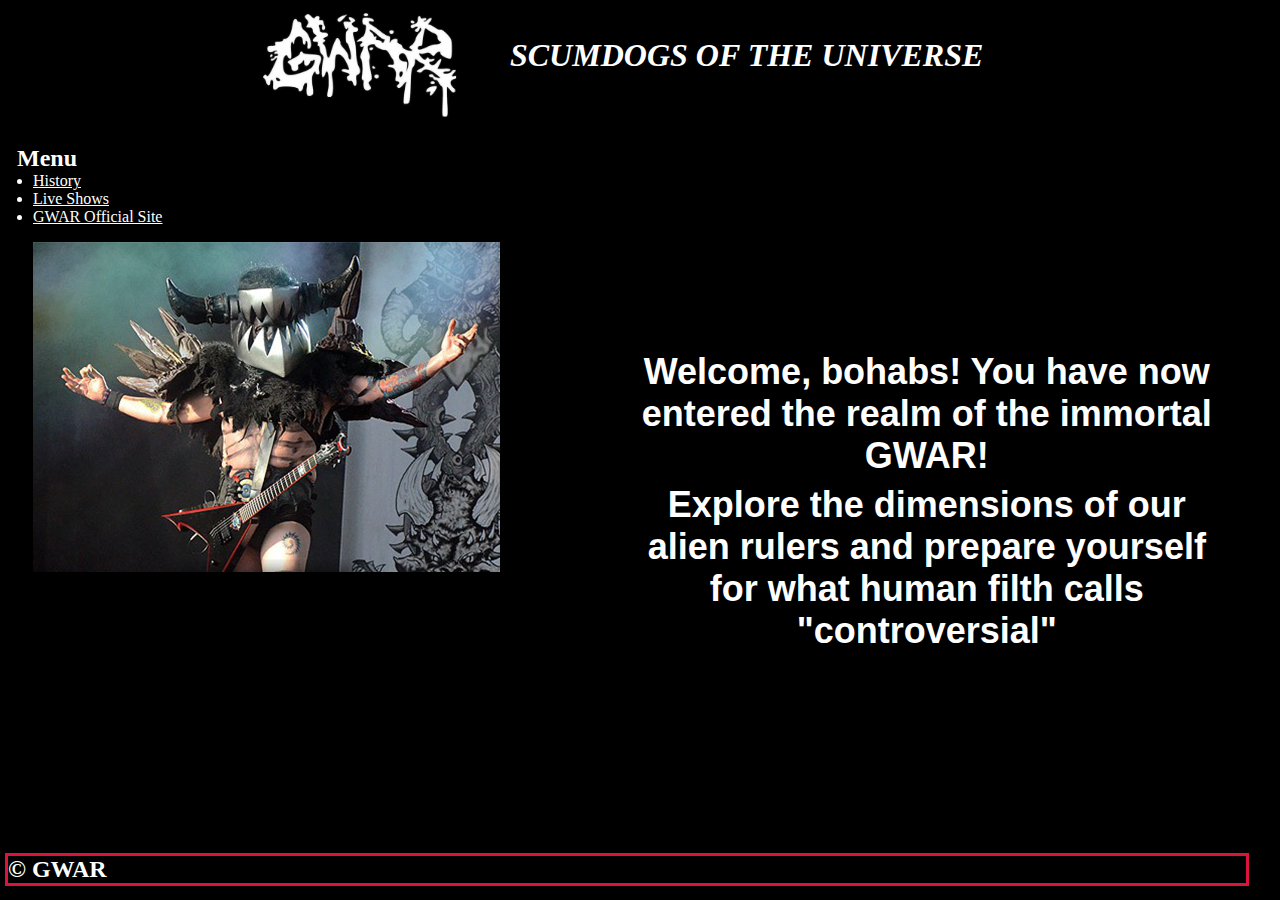
<file: index.html>
<!DOCTYPE html>
<html lang="en">
<head>
    <meta charset="UTF-8">
    <meta name="viewport" content="width=device-width, initial-scale=1.0">
    <title>GWAR</title>
    <link rel="stylesheet" href="css/main.css"
    <link href="https://fonts.googleapis.com/css?family=Bangers&display=swap" rel="stylesheet">
</head>
<body>
    <header>
        <img src="C-13627__06714.1557815783.jpg" alt="GWAR logo" width="240">
        <h2>SCUMDOGS OF THE UNIVERSE</h2>
    </header>
    <main>
        <section id="ParentSection">
            <section>
                <h2>Welcome, bohabs! You have now entered the realm of the immortal GWAR!</h2>                
            </section>
            <article>
                <h2>Explore the dimensions of our alien rulers and prepare yourself for what human filth calls "controversial" </h2>
            </article>
        </section>
        <section id="Menu">
            <aside>
                <h2>Menu</h2>
                <ul>
                    <li><a href="pageTwo.html" >History</a></li>
                    <li><a href="pageThree.html" >Live Shows</a></li>
                    <li><a href="https://www.gwar.net/" target="_blank">GWAR Official Site</a></li>
                </ul>
                <img src="Jaws.jpg" alt="The Jaws of Death"
            </aside>
        </section>
    </main>
    <footer>
        <h2>&copy; GWAR</h2>
    </footer>
</body>
</html>
</file>
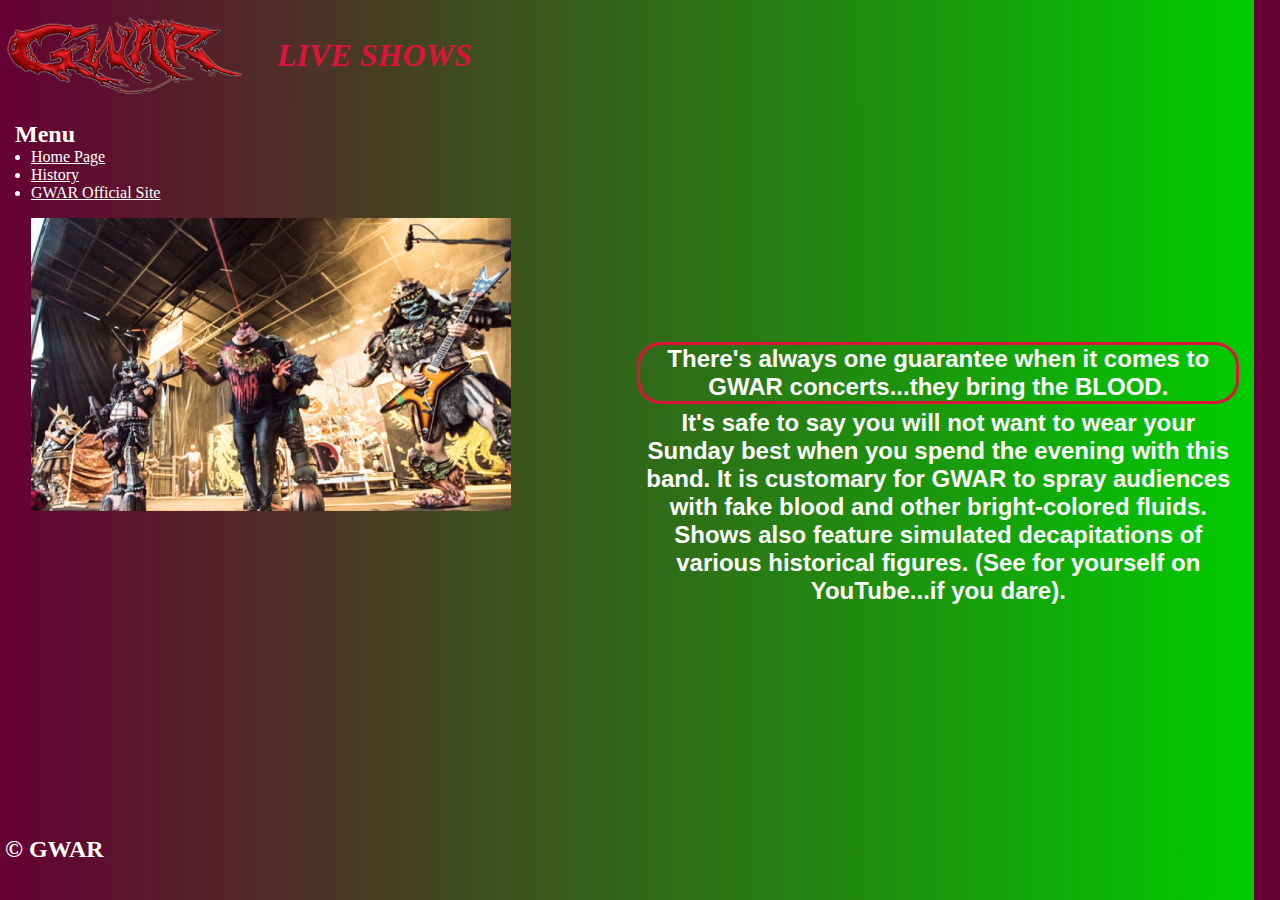
<file: pageThree.html>
<!DOCTYPE html>
<html lang="en">
<head>
    <meta charset="UTF-8">
    <meta name="viewport" content="width=device-width, initial-scale=1.0">
    <title>Live Shows</title>
    <link rel="stylesheet" href="css/page3.css"
</head>
<body>
    <header>
        <img src="gwar-5047619097a2c.png" alt="GWAR logo" width="240">
        <h2>LIVE SHOWS</h2>
    </header>
    <main>
        <section id="ParentSection">
            <section>
                <h2>There's always one guarantee when it comes to GWAR concerts...they bring the BLOOD.</h2>                
            </section>
            <article>
                <h2>It's safe to say you will not want to wear your Sunday best when you spend the evening with this band. It is customary for GWAR to spray audiences with fake blood and other bright-colored fluids. Shows also feature simulated decapitations of various historical figures. (See for yourself on YouTube...if you dare).</h2>
            </article>
        </section>
        <section>
            <aside>
                <h2>Menu</h2>
                <ul>
                    <li><a href="index.html" >Home Page</a></li>
                    <li><a href="pageTwo.html" >History</a></li>
                    <li><a href="https://www.gwar.net/" target="_blank">GWAR Official Site</a></li>
                </ul>
                <img src="Vans-Warped-Tour-Holmdel-2017-Gwar-2-770x470.jpg" width=480
            </aside>
        </section>
    </main>
    <footer>
        <h2>&copy; GWAR</h2>
    </footer>
</body>
</html>
</file>
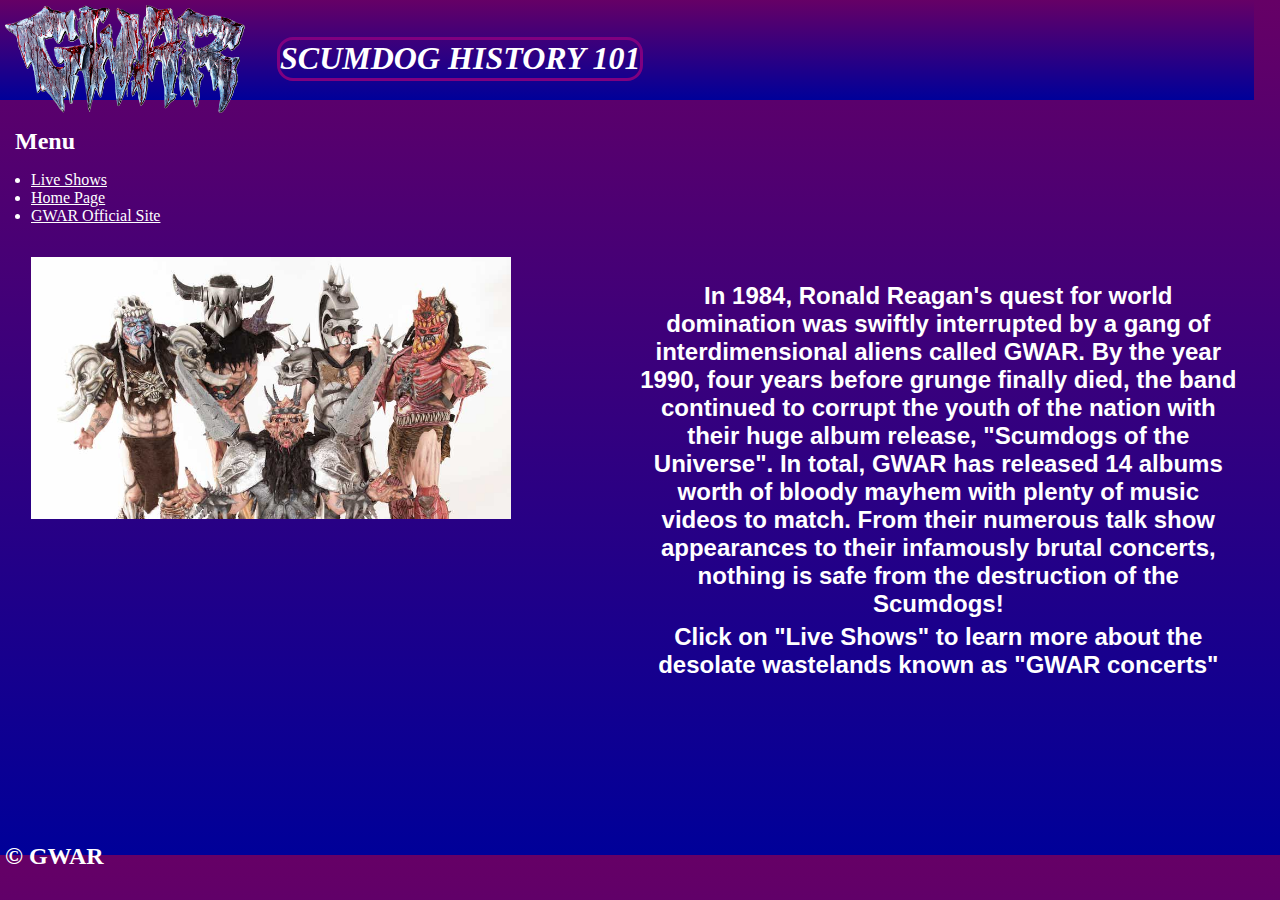
<file: pageTwo.html>
<!DOCTYPE html>
<html lang="en">
<head>
    <meta charset="UTF-8">
    <meta name="viewport" content="width=device-width, initial-scale=1.0">
    <title>Scumdog History 101</title>
    <link rel="stylesheet" href="css/page2.css"
</head>
<body>
    <header>
        <img src="GwarLogo.png" alt="GWAR logo" width="240">
        <h2>SCUMDOG HISTORY 101</h2>
    </header>
    <main>
        <section id="ParentSection">
            <section>
                <h2>In 1984, Ronald Reagan's quest for world domination was swiftly interrupted by a gang of interdimensional aliens called GWAR. By the year 1990, four years before grunge finally died, the band continued to corrupt the youth of the nation with their huge album release, "Scumdogs of the Universe". In total, GWAR has released 14 albums worth of bloody mayhem with plenty of music videos to match. From their numerous talk show appearances to their infamously brutal concerts, nothing is safe from the destruction of the Scumdogs! </h2>                
            </section>
            <article>
                <h2>Click on "Live Shows" to learn more about the desolate wastelands known as "GWAR concerts" </h2>
            </article>
        </section>
        <section>
            <aside>
                <h2>Menu</h2>
                <ul>
                    <li><a href="pageThree.html" >Live Shows</a></li>
                    <li><a href="index.html" >Home Page</a></li>
                    <li><a href="https://www.gwar.net/" target="_blank">GWAR Official Site</a></li>
                </ul>
                <img src= "gwar.jpg" width = "480"
            </aside>
        </section>
    </main>
    <footer>
        <h2>&copy; GWAR</h2>
    </footer>
</body>
</html>
</file>
<file: css/page3.css>
* {
    padding: 0;
    margin: 0;
    box-sizing: border-box;
    color: white;
}

html, body {
    width: 98vw;
    height: 95vh;
    background-color: black;
    background: linear-gradient(to right, #660033 0%, #00cc00 100%);
}

body {
    display: flex;
    flex-wrap: wrap;
    justify-content: space-between;
    width: 100%;
    height: 100px;
    margin-bottom: 2%;
    margin-right: 5px;
}

aside img {
    margin: 1em;
}
aside ul {
    margin-left: 1em;
}
header h1 {
    color: white;
}

header h2 {
    color: crimson;
    font-style: italic;
    font-size: xx-large;
    margin: 1em;
}

header, main, aside, section, footer {
    margin: 5px;
}

main, footer, section, article {
    width: calc(100% - 10px);
    background-color:  linear-gradient(to right, #660033 0%, #00cc00 100%);
}

header, footer

main {
    display: flex;
    flex-direction: row;
    justify-content: center;
    align-items: left;
    border-radius: 1em;
}

aside {
    width: calc(100% - 10px);
}

#ParentSection {
    width: calc(50% - 10px);
    display: flex;
    flex-direction: column;
    float: right;
    justify-content: center;
    align-items: center;
}

#ParentSection article #ParentSection section {
    width: calc(100% - 10px);
}

#ParentSection section h2 {
    border: solid crimson;
    border-radius: 1em;
    text-align: center;
    font-family: 'Segoe UI', Tahoma, Geneva, Verdana, sans-serif;
}
#ParentSection article h2 {
    text-align: center;
    font-family: 'Segoe UI', Tahoma, Geneva, Verdana, sans-serif;
}

@media screen and (min-width: 768px) {
    main {
        height: calc(80vh - 10px);
        flex-direction: row;
        justify-content: space-evenly;
    }
    aside {
        width: calc(20% - 10px);
        height: calc(100% - 10px);

    }
    #ParentSection {
        width: calc(80% -10px);
        height: calc(100% - 10px);
    }
}
</file>
<file: css/page2.css>
* {
    padding: 0;
    margin: 0;
    box-sizing: border-box;
    color: white;
    background-color: linear-gradient(to bottom, #660066 0%, #000099 100%); ;
}

html, body {
    width: 98vw;
    height: 95vh;
    background-color: black;
    background: linear-gradient(to bottom, #660066 0%, #000099 100%);
}

body {
    display: flex;
    flex-wrap: wrap;
    justify-content: space-between;
    width: 100%;
    height: 100px;
    margin-bottom: 2%;
    margin-right: 5px;
}

aside img {
    margin: 1em;
}
aside ul {
    margin: 1em;
}
header h1 {
    color: white;
}
header h2 {
    color: white;
    font-style: italic;
    font-size: xx-large;
    margin: 1em;
    border: solid purple;
    border-radius: 1rem;
    box-shadow: white;
}
header, main, aside, section, footer {
    margin: 5px;
}

main, footer, section, article {
    width: calc(100% - 10px);
    background-color: linear-gradient(to bottom, #660066 0%, #000099 100%);
}

header, footer 

main {
    display: flex;
    flex-direction: row;
    justify-content: center;
    align-items: left;
}

aside {
    width: calc(100% - 10px);
}

#ParentSection {
    width: calc(50% - 10px);
    display: flex;
    flex-direction: column;
    float: right;
    justify-content: center;
    align-items: center;
    text-align: center;
    font-family: 'Segoe UI', Tahoma, Geneva, Verdana, sans-serif;
}

#ParentSection article #ParentSection section {
    width: calc(100% - 10px);
}



@media screen and (min-width: 768px) {
    main {
        height: calc(80vh - 10px);
        flex-direction: row;
        justify-content: space-evenly;
    }
    aside {
        width: calc(20% - 10px);
        height: calc(100% - 10px);

    }
    #ParentSection {
        width: calc(80% -10px);
        height: calc(100% - 10px);
    }
}
</file>
